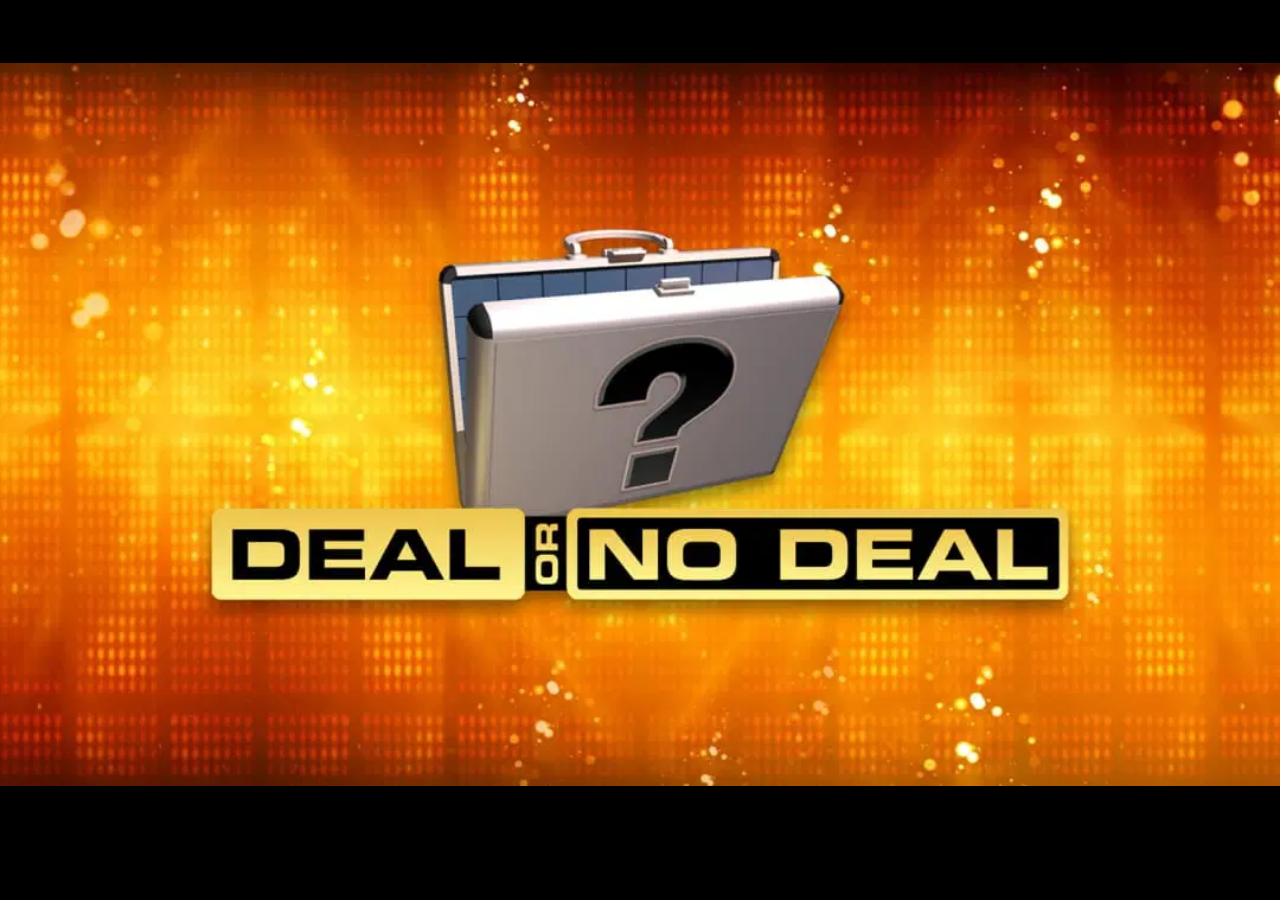
<file: index.html>
<!DOCTYPE html>
<html lang="en">

<head>
    <link rel="stylesheet" type="text/css" href="intro.css">
    <link rel="icon" href="assets/icon.jpg">
    <meta charset="UTF-8">
    <meta name="viewport" content="width=device-width, initial-scale=1.0">
    <title>Project 1 - Deal or No Deal</title>
</head>

<body>
    <div id="main">
        <form action="game.php" method="post">
            <input type="hidden" name="state" value="new_game">
            <button id="btn-start" type="submit">START GAME</button>
        </form>
        <img id="intro" src="assets/bg_intro.webp" alt="background">
    </div>
</body>

</html>
</file>
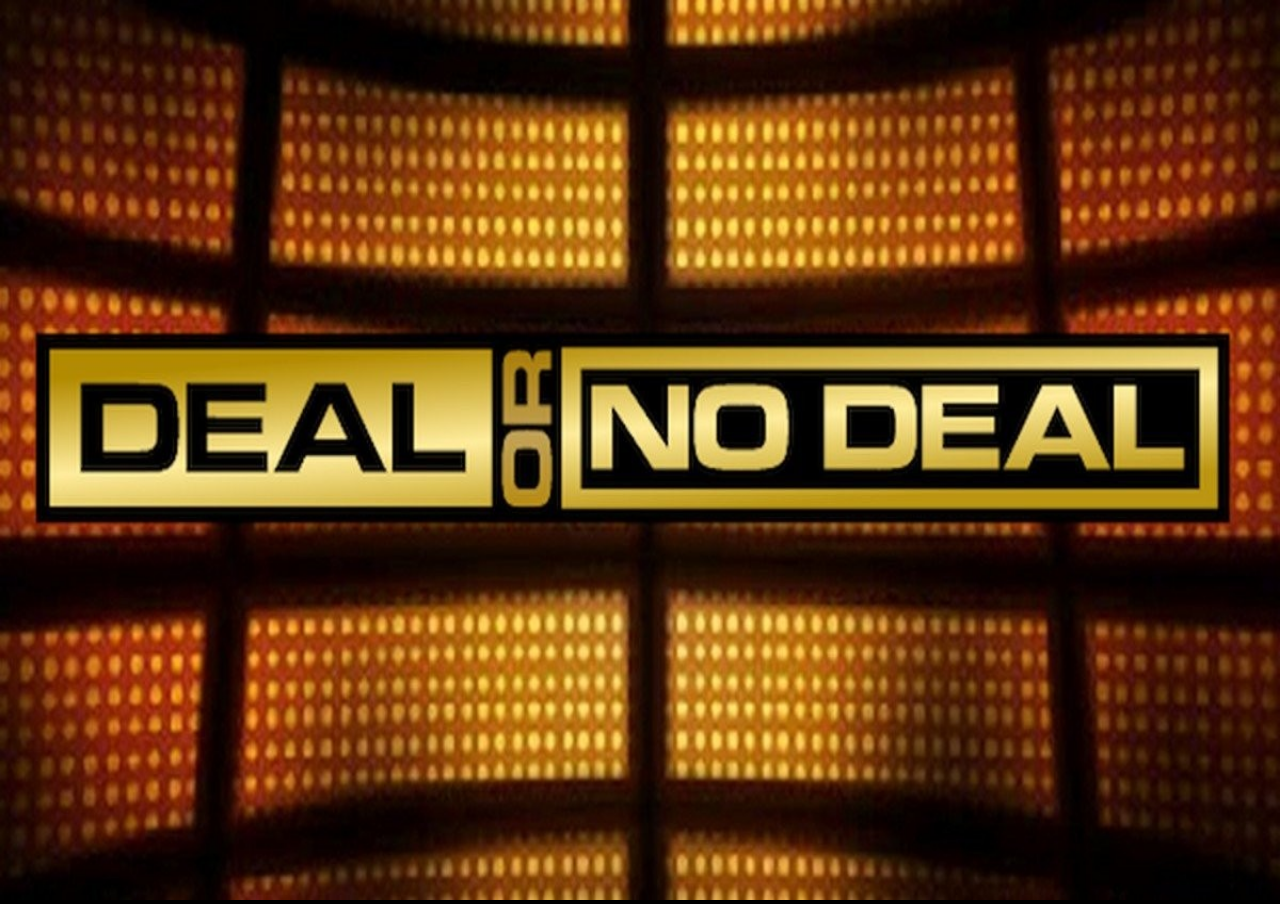
<file: credits.html>
<!DOCTYPE html>
<html lang="en">

<head>
    <link rel="stylesheet" type="text/css" href="credits.css">
    <link rel="icon" href="assets/icon.png">
    <meta charset="UTF-8">
    <meta name="viewport" content="width=device-width, initial-scale=1.0">
    <title>Deal or No Deal</title>
</head>

<body>
    <div id="title">
        <img src="assets/title.jpg" alt="game title">
    </div>
    <div id="header">
        <div>
            <a href="game.php"><button id="btn">Play Again</button></a>
            <form action="index.php" method="post">
                <button type="submit" id="btn" name="logout" value="true">Logout</button></a>
            </form>
        </div>

        <img id="banner" src="assets/banner.png" alt="banner">
    </div>
    <div id="credits">
        <h1>Game Credits</h1>
        <p>Produced for: GSU CSC 6370 Web Programming</p>
        </p>
        <p>Developed by: Applify Life</p>
        <p>Group: G2</p>

        <h2>Game Designer:</h2>
        <p>LaVette Clifton</p>

        <h2>Lead Developer:</h2>
        <p>LaVette Clifton</p>

        <h2>Main Tester:</h2>
        <p>LaVette Clifton</p>

        <h2>Technologies:</h2>
        <p>HTML (HyperText Markup Language)</p>
        <p>CSS (Cascading Style Sheets)</p>
        <p>PHP (Hypertext Preprocessor)</p>

        <h2>Special Thanks:</h2>
        <p>Professor Louis Henry</p>
        <p>Game Testers</p>
    </div>
</body>

</html>
</file>
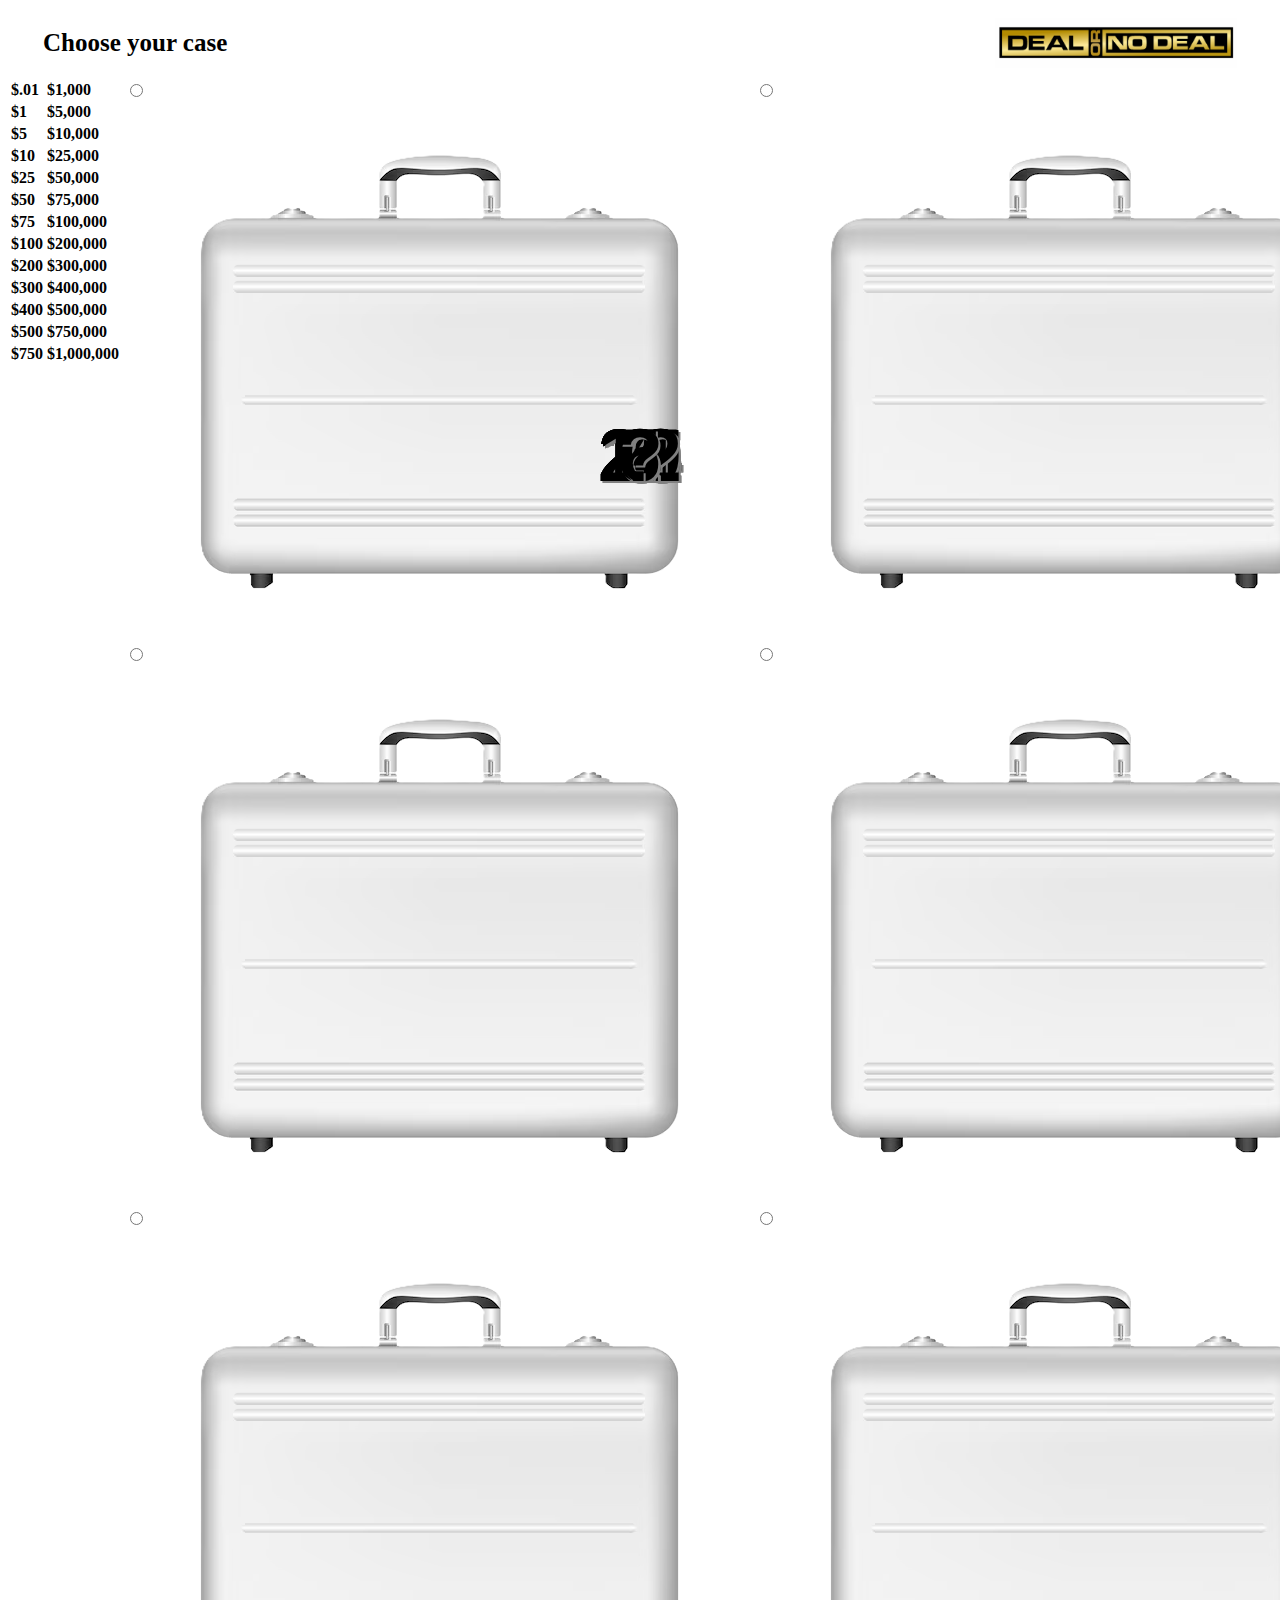
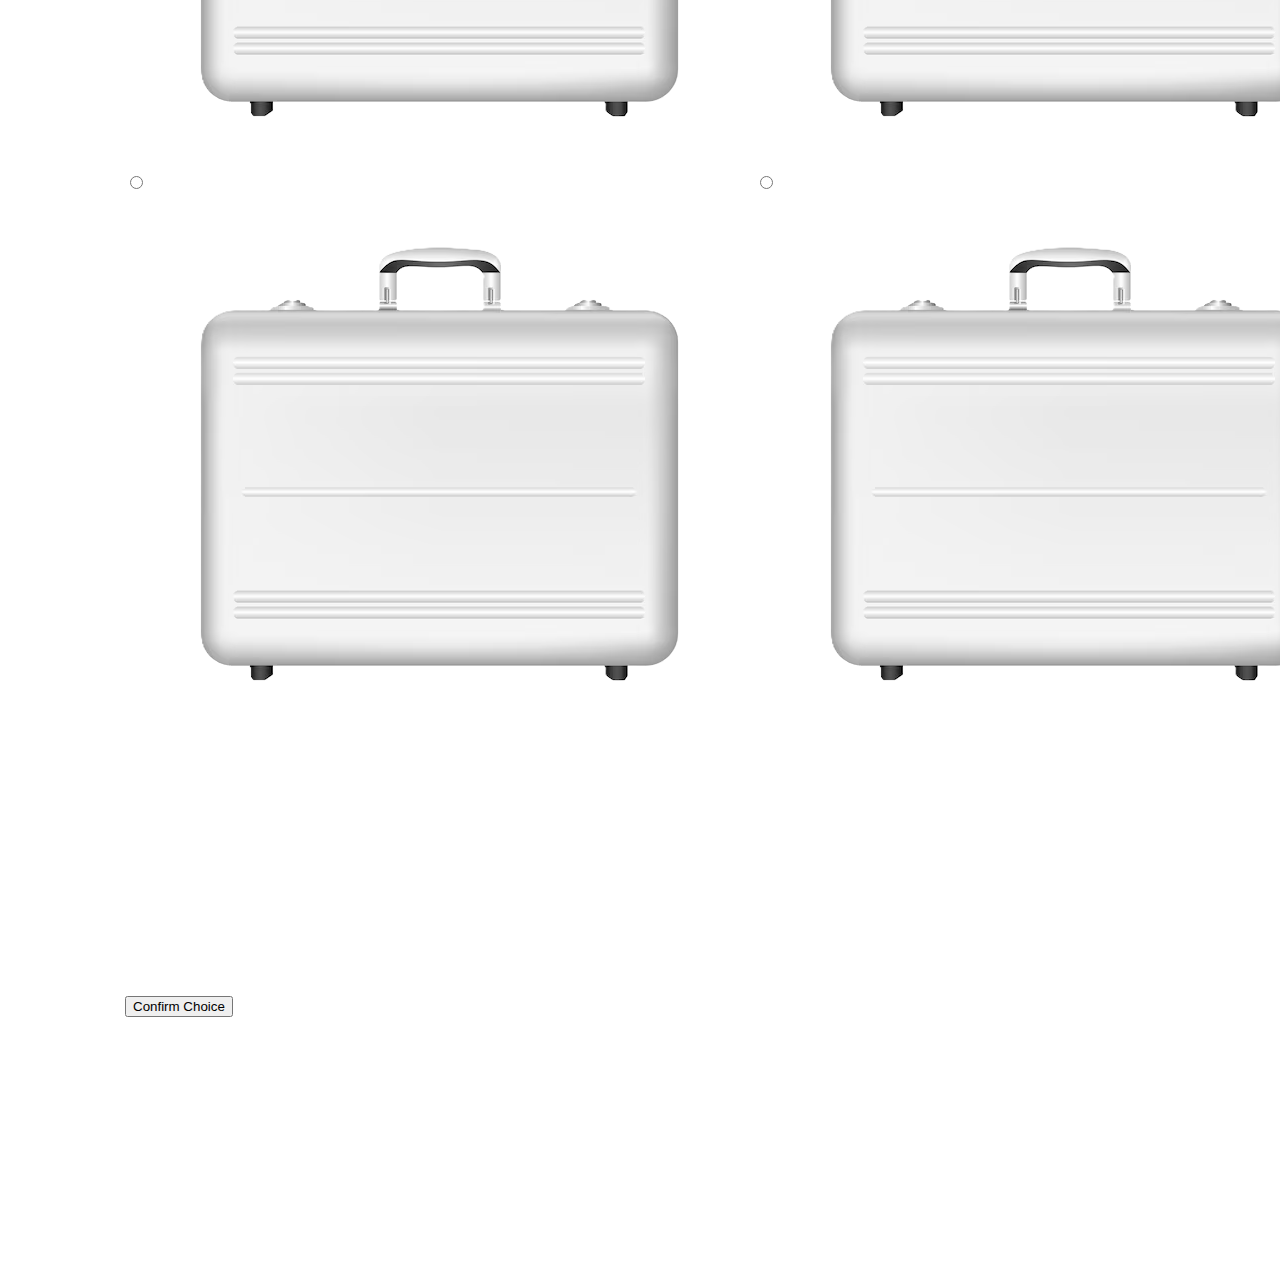
<file: game.html>
<!DOCTYPE html>
<html lang="en">

<head>
    <link rel="stylesheet" type="text/css" href="game.css">
    <link rel="icon" href="assets/icon.jpg">
    <meta charset="UTF-8">
    <meta name="viewport" content="width=device-width, initial-scale=1.0">
    <title>Deal or No Deal</title>
</head>

<body>    
    <form method="game.php" action="post">

        <div id="header">
            <span id="prompt">Choose your case</span>
            <!-- <span id="prompt">Case {} had ${}</span> -->
            <!-- <span id="prompt">Choose {}} case{s}</span> -->
            <img id="banner" src="assets/banner.png" alt="banner">
        </div>

        <div id="main">
            <div id="amounts">
                <table>
                    <tr>
                        <td class="val-seen"><span>$</span><span>.01</span></td>
                        <td><span>$</span><span>1,000</span></td>
                    </tr>
                    <tr>
                        <td><span>$</span><span>1</span></td>
                        <td><span>$</span><span>5,000</span></td>
                    </tr>
                    <tr>
                        <td><span>$</span><span>5</span></td>
                        <td><span>$</span><span>10,000</span></td>
                    </tr>
                    <tr>
                        <td><span>$</span><span>10</span></td>
                        <td class="val-seen"><span>$</span><span>25,000</span></td>
                    </tr>
                    <tr>
                        <td><span>$</span><span>25</span></td>
                        <td><span>$</span><span>50,000</span></td>
                    </tr>
                    <tr>
                        <td><span>$</span><span>50</span></td>
                        <td><span>$</span><span>75,000</span></td>
                    </tr>
                    <tr>
                        <td><span>$</span><span>75</span></td>
                        <td><span>$</span><span>100,000</span></td>
                    </tr>
                    <tr>
                        <td><span>$</span><span>100</span></td>
                        <td><span>$</span><span>200,000</span></td>
                    </tr>
                    <tr>
                        <td><span>$</span><span>200</span></td>
                        <td><span>$</span><span>300,000</span></td>
                    </tr>
                    <tr>
                        <td><span>$</span><span>300</span></td>
                        <td><span>$</span><span>400,000</span></td>
                    </tr>
                    <tr>
                        <td><span>$</span><span>400</span></td>
                        <td class="val-seen"><span>$</span><span>500,000</span></td>
                    </tr>
                    <tr>
                        <td><span>$</span><span>500</span></td>
                        <td><span>$</span><span>750,000</span></td>
                    </tr>
                    <tr>
                        <td><span>$</span><span>750</span></td>
                        <td><span>$</span><span>1,000,000</span></td>
                    </tr>

                </table>
            </div>
            <div id="options">
                    <table>
                        <tr>
                            <td><label><input type="radio" name="selected_case" value="19" required><span class="case-num">19</span><img class="case" src="assets/case.png" alt="briefcase"></label></td>
                            <td><label><input type="radio" name="selected_case" value="20" required><span class="case-num">20</span><img class="case" src="assets/case.png" alt="briefcase"></label></td>
                            <td><label><input type="radio" name="selected_case" value="21" required><span class="case-num">21</span><img class="case" src="assets/case.png" alt="briefcase"></label></td>
                            <td><label><input type="radio" name="selected_case" value="22" required><span class="case-num">22</span><img class="case" src="assets/case.png" alt="briefcase"></label></td>
                            <td><label><input type="radio" name="selected_case" value="23" required><span class="case-num">23</span><img class="case" src="assets/case.png" alt="briefcase"></label></td>
                            <td><label><input type="radio" name="selected_case" value="24" required><span class="case-num">24</span><img class="case" src="assets/case.png" alt="briefcase"></label></td>
                        </tr>
                        <tr>
                            <td><label><input type="radio" name="selected_case" value="13" required><span class="case-num">13</span><img class="case" src="assets/case.png" alt="briefcase"></label></td>
                            <td><label><input type="radio" name="selected_case" value="14" required><span class="case-num">14</span><img class="case" src="assets/case.png" alt="briefcase"></label></td>
                            <td><label><input type="radio" name="selected_case" value="15" required><span class="case-num">15</span><img class="case" src="assets/case.png" alt="briefcase"></label></td>
                            <td><label><input type="radio" name="selected_case" value="16" required><span class="case-num">16</span><img class="case" src="assets/case.png" alt="briefcase"></label></td>
                            <td><label><input type="radio" name="selected_case" value="17" required><span class="case-num">17</span><img class="case" src="assets/case.png" alt="briefcase"></label></td>
                            <td><label><input type="radio" name="selected_case" value="18" required><span class="case-num">18</span><img class="case" src="assets/case.png" alt="briefcase"></label></td>
                        </tr>
                        <tr>
                            <td><label><input type="radio" name="selected_case" value="7" required><span class="case-num">7</span><img class="case" src="assets/case.png" alt="briefcase"></label></td>
                            <td><label><input type="radio" name="selected_case" value="8" required><span class="case-num">8</span><img class="case" src="assets/case.png" alt="briefcase"></label></td>
                            <td><label><input type="radio" name="selected_case" value="9" required><span class="case-num">9</span><img class="case" src="assets/case.png" alt="briefcase"></label></td>
                            <td><label><input type="radio" name="selected_case" value="10" required><span class="case-num">10</span><img class="case" src="assets/case.png" alt="briefcase"></label></td>
                            <td><label><input type="radio" name="selected_case" value="11" required><span class="case-num">11</span><img class="case" src="assets/case.png" alt="briefcase"></label></td>
                            <td><label><input type="radio" name="selected_case" value="12" required><span class="case-num">12</span><img class="case" src="assets/case.png" alt="briefcase"></label></td>
                        </tr>
                        <tr>
                            <td><label><input type="radio" name="selected_case" value="1" required><span class="case-num">1</span><img class="case" src="assets/case.png" alt="briefcase"></label></td>
                            <td><label><input type="radio" name="selected_case" value="2" required><span class="case-num">2</span><img class="case" src="assets/case.png" alt="briefcase"></label></td>
                            <td><label><input type="radio" name="selected_case" value="3" required><span class="case-num">3</span><img class="case" src="assets/case.png" alt="briefcase"></label></td>
                            <td><label><input type="radio" name="selected_case" value="4" required><span class="case-num">4</span><img class="case" src="assets/case.png" alt="briefcase"></label></td>
                            <td><label><input type="radio" name="selected_case" value="5" required><span class="case-num">5</span><img class="case" src="assets/case.png" alt="briefcase"></label></td>
                            <td><label><input type="radio" name="selected_case" value="6" required><span class="case-num">6</span><img class="case" src="assets/case.png" alt="briefcase"></label></td>
                        </tr>
                        </tr>
                        <tr id="selections">
                            <td colspan="4">
                                <button id="btn-select" type="submit">Confirm Choice</button>
                            </td>
                            <td>Your Case:</td>
                            <td><span class="case-num">?</span><img class="case" src="assets/case.png" alt="briefcase"></td>
                        </tr>
                    </table>
            </div>
        </div>
        <!-- <div id="footer">
            <button id="btn-select" type="submit">Confirm Choice</button>
        </div> -->
    </form>
</body>

</html>
</file>
<file: intro.css>
body {
    margin: 0;
    background-color: black;
    font-family: sans-serif;
}

#main {
    width: 100%;
}

.fade-in {
    animation: fadeIn 3s forwards;
}

table {
    background: black;
    color: white;
    font-weight: bold;
    padding: 10px;
    border: 4px solid goldenrod;
    border-radius: 10px;
    position: absolute;
    right: 0;
    margin: 50px;
}

input[type="radio"] {
    accent-color: goldenrod;
}

#error {
    color: red;
    text-align: center;
}

button {
    opacity: 0;
    min-width: 10%;
    background-color: black;
    color: white;
    border: 8px double goldenrod;
    border-radius: 12px;
    padding: 8px;
    margin: 8px;
    animation: fadeIn 3s forwards 0.2s;
}

button:hover {
    color: goldenrod;
}

img#intro {
    width: 100%;
}

#btn-rules {
    position: absolute;
    top: 0;
    left: 0;
    margin: 50px;
}

.rules {
    visibility: hidden;
    background: black;
    color: white;
    font-weight: bold;
    padding: 20px;
    border: 4px solid goldenrod;
    border-radius: 10px;
    position: absolute;
    top: 0;
    margin: 50px;
    text-align: center;
    max-width: 50%;
    max-height: 50%;
    max-height: 700px;
    overflow: auto;
}

#rules-close {
    text-align: right;
}

#rules-close input {
    font-weight: bold;
}

#rules-close input:hover {
    color: black;
    background: goldenrod;
}

.show {
    visibility: visible;
}

@keyframes fadeIn {
    0% {
        opacity: 0;
    }

    100% {
        opacity: 1;
    }
}
</file>
<file: credits.css>
body {
    background-color: black;
    margin: 0px;
    font-family: sans-serif;
}

#title {
    position: absolute;
    z-index: 3;
    animation: zoomFadeOut 5s forwards;
}

#title img {
    height: 100vh;
    width: 100vw;
}

#header {
    padding: 20px;
    display: flex;
    justify-content: space-between;
    background-color: white;
    position: relative;
    z-index: 2;
}

#header button#btn {
    min-width: 150px;
    height: 50px;
    background-color: black;
    color: white;
    border: 8px double goldenrod;
    border-radius: 12px;
    margin: 0 10px;
}

#header button#btn:hover {
    color: goldenrod;
}

form {
    display: inline;
}

#header a {
    align-self: center;
}

#banner {
    max-height: 50px;
    margin-right: 25px;
}

#credits {
    color: white;
    text-align: center;
    animation: scrollUp 30s linear infinite;
}

@keyframes scrollUp {
    from {
        transform: translateY(100%);
    }

    to {
        transform: translateY(-100%);
    }
}

@keyframes zoomFadeOut {
    0% {
        transform: scale(1.5, 1.5);
    }

    50% {
        transform: scale(1, 1);
        opacity: 1;
    }

    100% {
        opacity: 0;
        display: none;
    }
}
</file>
<file: game.css>
body {
    background-color: white;
    font-weight: bold;
    cursor: not-allowed;
}

/* Header */

#header {
    padding: 10px;
    display: flex;
    justify-content: space-between;
}

#banner {
    max-height: 50px;
    margin-right: 25px;
}

#prompt {
    font-size: 25px;
    margin-left: 25px;
    align-content: center;
}

/* Main Content */

#main {
    display: flex;
}

#prize_board {
    background-color: black;
    padding: 20px;
}

#prize_board table {
    border-collapse: separate;
    border-spacing: 10px;
    margin: auto;
}

#prize_board table td {
    font-weight: bold;
    padding: 10px;
    background-color: goldenrod;
    border: 3px solid goldenrod;
    border-radius: 8px;
    width: 50%;
    min-width: 100px;
}

#prize_board table td span:first-child {
    margin-right: 20px;
}

#prize_board table td span:last-child {
    float: right;
}

#prize_board table td.seen {
    opacity: .5;
}

#board {
    background-color: black;
    flex: 1;
}

#board table {
    border-spacing: 0;
    border: 10px solid black;
    height: 100%;
    margin: auto;
    min-width: 75%;
    max-width: 90%;
}

#board td.case-wrapper {
    position: relative;
    max-width: calc(100vh / 6);
    text-align: center;
}

#board td.case-active:hover,
#board td.case-active:has(input[type="radio"]:checked) {
    box-shadow: 0 0 10px 5px goldenrod;
}

#board label {
    cursor: pointer;
}

#board img.case,
#case-closed img,
#case-open img {
    max-width: 100%;
    min-width: 120px;
}

.case-num {
    font-family: sans-serif;
    font-weight: bold;
    font-size: 75px;
    text-shadow: 2px 2px gray;
    position: absolute;
    top: 50%;
    left: 50%;
    transform: translate(-50%, -50%);
    margin-top: 5px;
}

#case-val {
    font-family: sans-serif;
    font-size: 16px;
    font-weight: bold;
    color: white;
    background-color: black;
    border: 4px solid black;
    border-radius: 5px;
    position: absolute;
    top: 25%;
    left: 50%;
    transform: translate(-50%);
    margin-top: 5px;
    padding: 2px 5px;
}

#case-closed {
    position: absolute;
    top: 0;
    z-index: 0;
    animation: fadeOut 1s forwards 1s;
}

#case-open {
    opacity: 0;
    animation: fadeIn 1s forwards 1s;
}

.hidden-case {
    visibility: hidden;
}

#board input[type="radio"]:not(:last-child) {
    display: none;
    position: relative;
    left: 50%;
    transform: translate(-50%);
}

#banker {
    text-align: center;
    height: 100%;
}

#past-offers {
    text-align: center;
    font-weight: bold;
    border: 5px solid goldenrod;
    border-radius: 10px;
    background-color: white;
    padding: 20px;
    margin: 25px;
    height: -webkit-fill-available;
}

div#reveal {
    position: relative;
    text-align: center;
}

#reveal #closed {
    width: 100%;
    position: absolute;
    top: 50%;
    left: 50%;
    transform: translate(-50%, -50%);
    z-index: 0;
    animation: fadeOut 1s forwards 1s;
}

#reveal #closed .case-num {
    font-size: 150px;
}

#reveal #closed img {
    max-width: 280px;
}

#reveal #open {
    opacity: 0;
    animation: fadeIn 1s forwards 1s;
}

#open #case-val {
    font-size: xx-large;
    border-radius: 12px;
    padding: 5px 10px;
    margin: 0;
}

#open #case-open {
    margin: 20px;
}

#high-score {
    font-weight: bold;
}

/* HUD */
#hud {
    background-color: white;
}

#hud #buttons {
    text-align: center;
}

#hud #case-label {
    text-align: right;
    font-weight: bold;
    font-size: 20px;
}

button.btn {
    min-width: 10%;
    height: 50px;
    background-color: black;
    color: white;
    border: 8px double goldenrod;
    border-radius: 12px;
    margin: 10px;
}

#board:not(:has(input[type="radio"]:checked)) #btn-confirm {
    display: none;
}

#hud button:hover {
    color: goldenrod;
}

#phone {
    max-height: 200px;
    animation: shake .2s infinite 1s;
    cursor: grab;
}

.round-btn {
    border-radius: 50%;
    width: 100px;
    height: 100px;
    color: white;
    font-size: 18px;
    font-weight: bold;
    margin: 10px;
    cursor: pointer;
    text-align: center;
    display: inline-block;
    vertical-align: text-bottom;
    border: 4px outset goldenrod;
}

.round-btn:first-child {
    background-color: green;
}

.round-btn:last-child {
    background-color: red;
}

#hud .round-btn:hover {
    border: 4px inset goldenrod;
}

/* Animations */

.fade-in {
    animation: fadeIn 3s forwards;
}

@keyframes fadeOut {
    0% {
        opacity: 1;
    }

    100% {
        opacity: 0;
    }
}

@keyframes fadeIn {
    0% {
        opacity: 0;
    }

    100% {
        opacity: 1;
    }
}

@keyframes shake {
    0% {
        transform: rotate(0deg);
    }

    25% {
        transform: rotate(5deg);
    }

    50% {
        transform: rotate(0deg);
    }

    75% {
        transform: rotate(-5deg);
    }

    100% {
        transform: rotate(0deg);
    }
}
</file>
